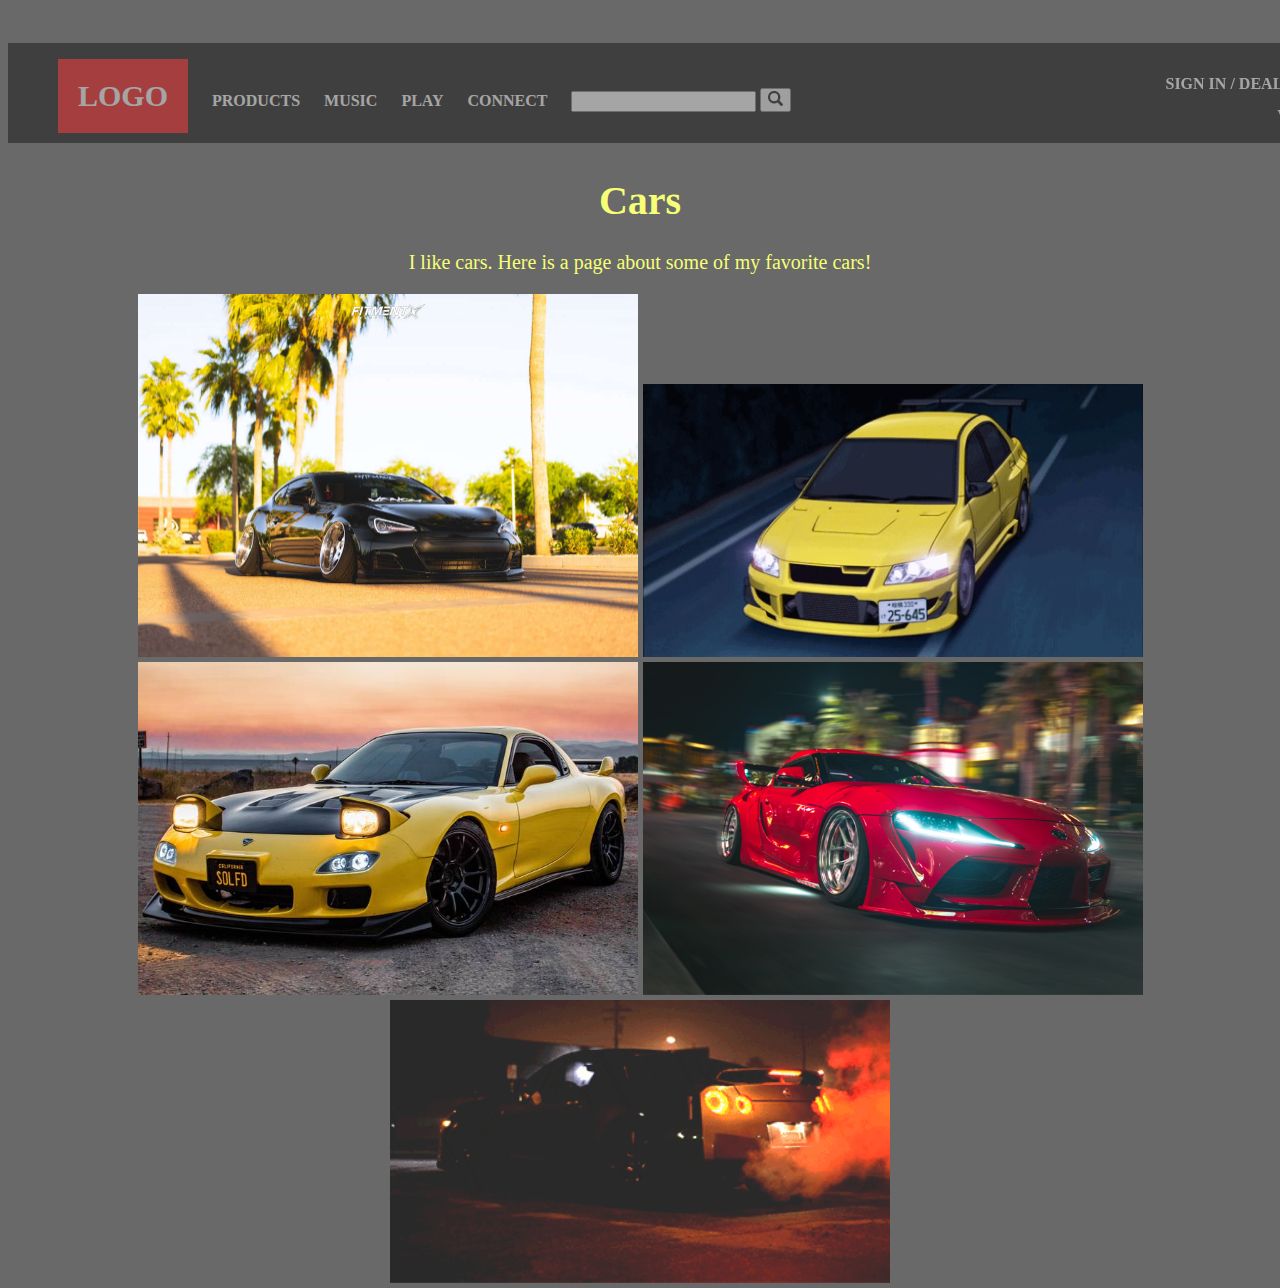
<file: i2.html>
<!DOCTYPE HTML>
<html>
    <head>
        <link href='./i2.css' rel='stylesheet'>
    </head>
    <body>
        <!-- navbar-->
        <header>

            <ul class='black_background'>
                <li class = 'inline_block red_background' id='logo'><a href='index.html'>LOGO</a></li>
                <li class='inline_block black_background'><a href="#">Products</a></li>
                <li class='inline_block black_background'><a href = "https://www.youtube.com/watch?v=a3Z7zEc7AXQ" target="_blank">Music</a></li>
                <li class='inline_block black_background'><a href="#">Play</a></li>
                <li class='inline_block black_background'><a href="#">Connect</a></li>
                <li class='inline_block'>
                    <form>
                        <label for="search-bar"></label>
                        <input type='text' id='search-bar' name='search-bar'>
                        <button type="button"><img src="Search-icon.png" style= 'width:15px'/></button>
                    </form>
                </li>
                <li class='inline_block  bold' id='right_side_header'><a href="#">sign in</a>  / <a href="#">dealer locator</a> <br><a href="#">view cart</a> <a href="#"><img src="cart.png" style= 'width:15px'></a></li>
            </ul>
        </header>


        <div class='i2_stuff'>
            <h1 class='title'>Cars</h1>
            <p>I like cars. Here is a page about some of my favorite cars!</p>
            <img src='theTwins.jpg' class='pics' alt="the twins (Toyota 86/Subaru brz)">
            <img src='theEvo.gif' class='pics' alt="Mitsubishi Lancer Evolution IX">
            <img src='rx7.jpg' class='pics' alt= "Mazda RX7">
            <img src='supra.jpg' class='pics' alt="Toyota MK5 Supra">
            <img src='gtr.gif' class='pics' alt="Nissan GTR R35">
        </div>
    </body>
</html>
</file>
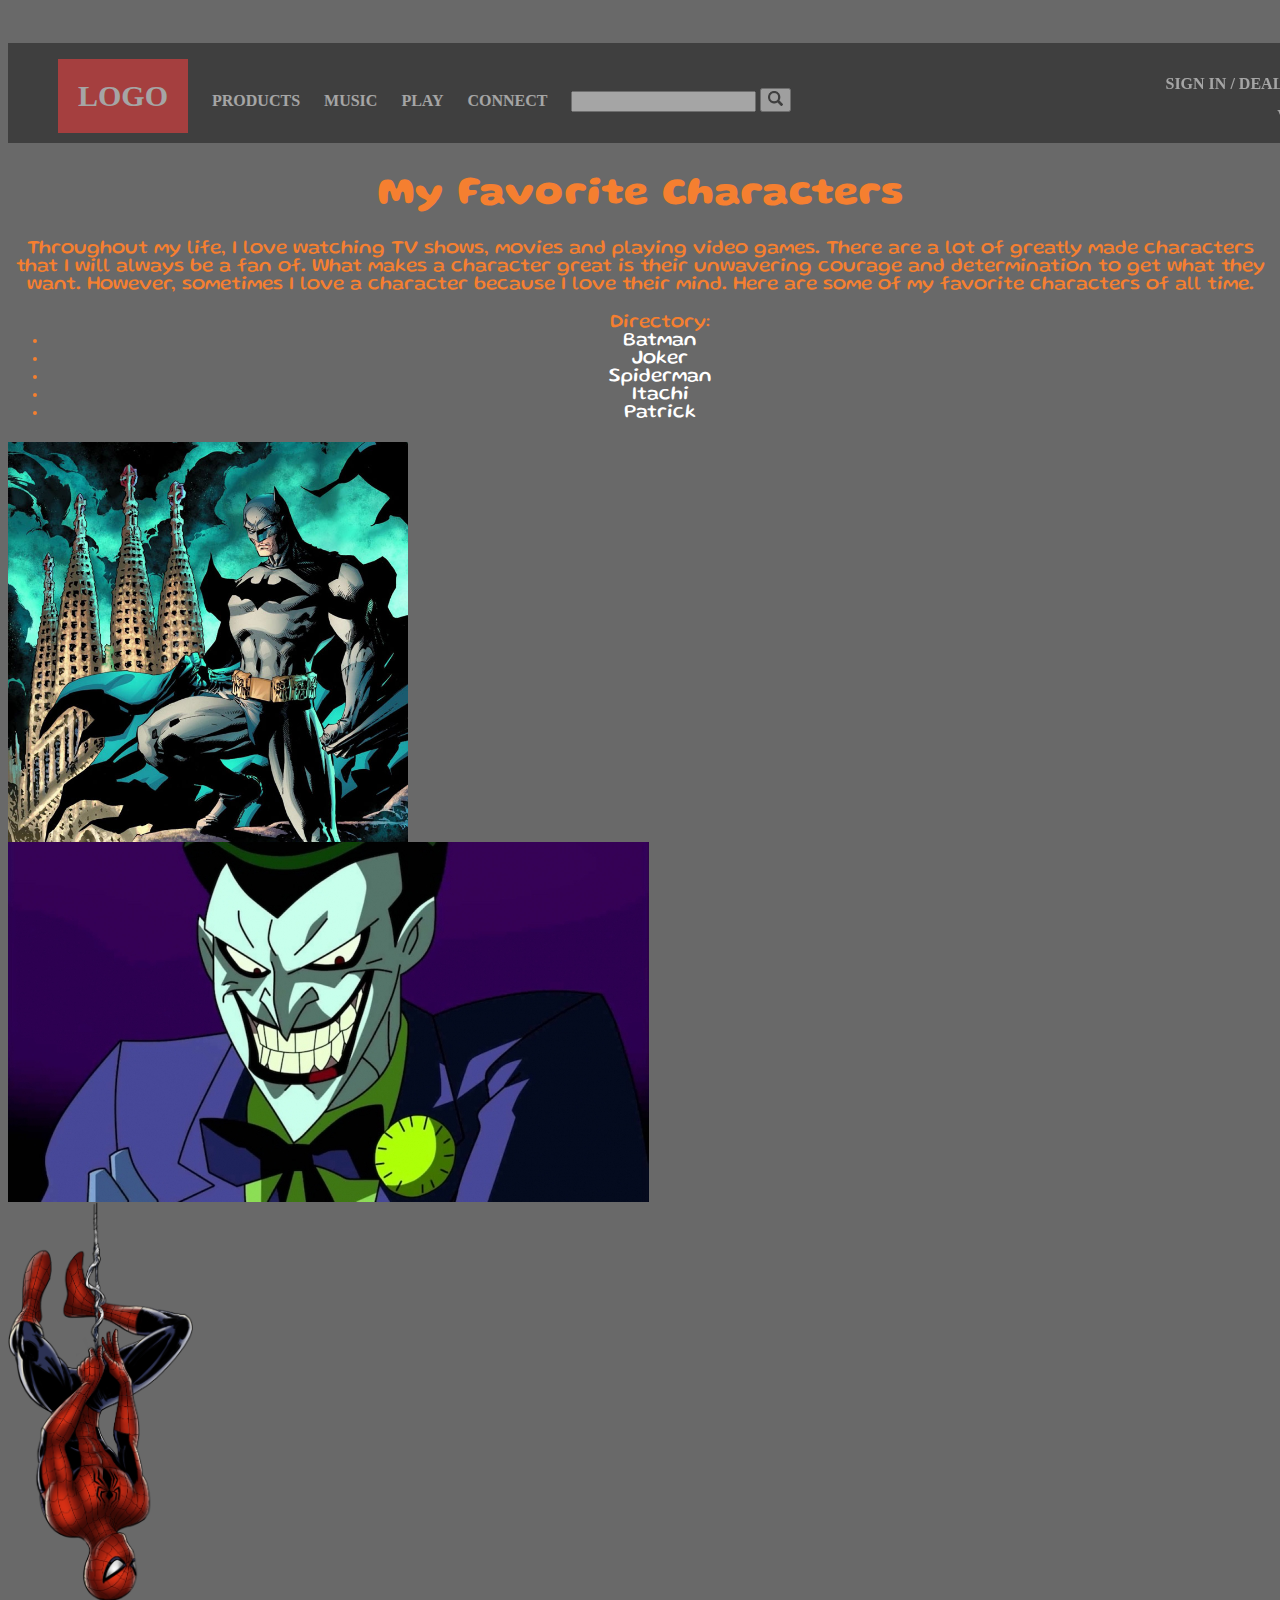
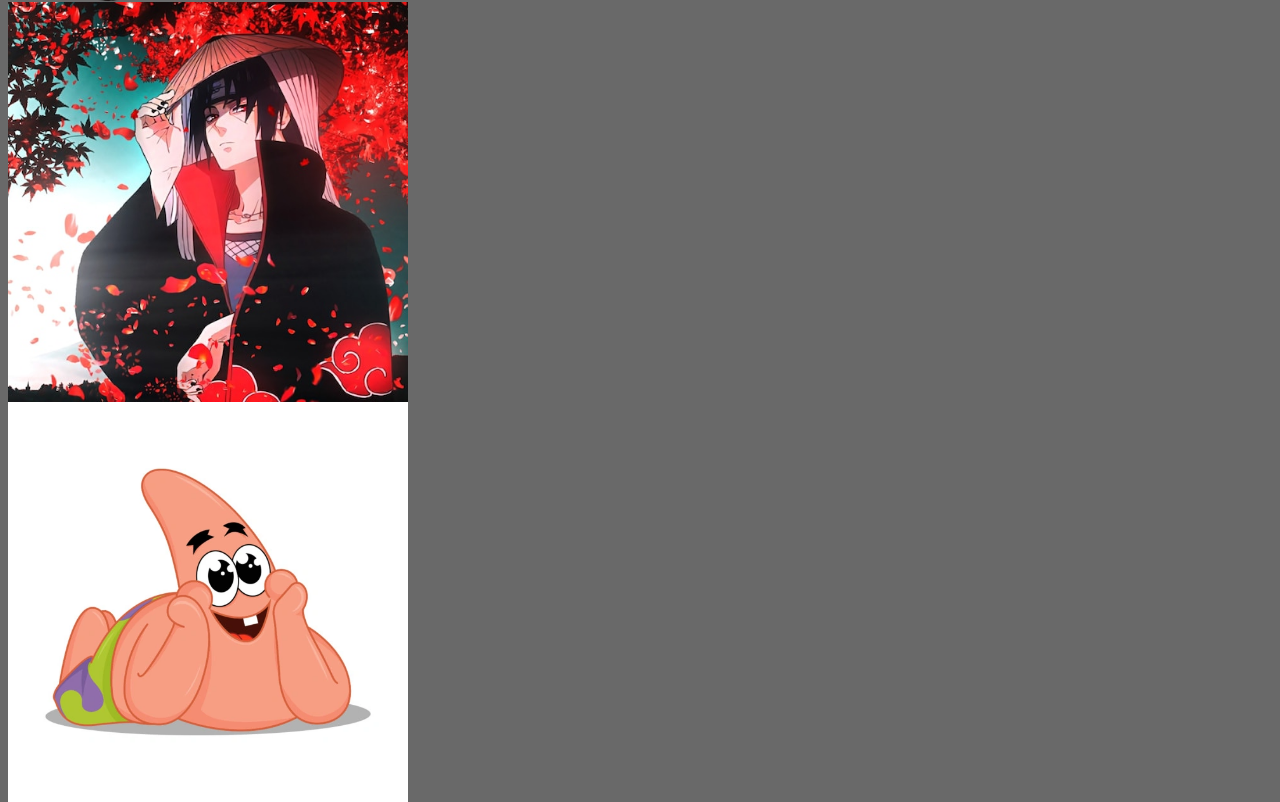
<file: i3.html>
<!DOCTYPE HTML>
<html>
    <head>
        <link href="i3.css" rel='stylesheet'>

        <link rel="preconnect" href="https://fonts.googleapis.com"> 
<link rel="preconnect" href="https://fonts.gstatic.com" crossorigin> 
<link href="https://fonts.googleapis.com/css2?family=Gluten:wght@300&display=swap" rel="stylesheet">
    </head>
    <body>
 <!-- navbar-->
 <header>

    <ul class='black_background'>
        <li class = 'inline_block red_background' id='logo'><a href='index.html'>LOGO</a></li>
        <li class='inline_block black_background'><a href="#">Products</a></li>
        <li class='inline_block black_background'><a href = "https://www.youtube.com/watch?v=a3Z7zEc7AXQ" target="_blank">Music</a></li>
        <li class='inline_block black_background'><a href="#">Play</a></li>
        <li class='inline_block black_background'><a href="#">Connect</a></li>
        <li class='inline_block'>
            <form>
                <label for="search-bar"></label>
                <input type='text' id='search-bar' name='search-bar'>
                <button type="button"><img src="Search-icon.png" style= 'width:15px'/></button>
            </form>
        </li>
        <li class='inline_block  bold' id='right_side_header'><a href="#">sign in</a>  / <a href="#">dealer locator</a> <br><a href="#">view cart</a> <a href="#"><img src="cart.png" style= 'width:15px'></a></li>
    </ul>
</header>

    <div class='i3_stuff'>
        <h1>My Favorite Characters</h1>
        <p>Throughout my life, I love watching TV shows, movies and playing video games. There are a lot of 
        greatly made characters that I will always be a fan of. What makes a character great is their 
        unwavering courage and determination to get what they want. However, sometimes I love a character 
        because I love their mind. Here are some of my favorite characters of all time.
        </p>


        <ul>
            Directory:
            <li><a href="#batman">Batman</a></li>
            <li><a href='#joker'>Joker</a></li>
            <li><a href="#spiderman">Spiderman</a></li>
            <li><a href="#itachi">Itachi</a></li>
            <li><a href="#patrick">Patrick</a></li>
        </ul>

        <img src='batman2.jpg' class='pics' id="batman">
        <img src='Mark_Hamill_Joker.jpg' class='pics' id='joker'>
        <img src='spiderman.png' class='pics' id='spiderman'>
        <img src='itachi.jpg' class='pics' id='itachi'>
        <img src='Patrick_Star.webp' class='pics' id='patrick'>
    

    </div>
    </body>
</html>
</file>
<file: i2.css>
/* classes */

* {
    box-sizing: border-box;
}
.inline_block {
    display: inline-block;
}
.red_background {
    background-color: red;
}
.black_background {
    background-color: black;
}
.white_foreground {
    color: white;
}

.bold {
    font-weight: bold;
}

/* specifiers */
:any-link {
    color: white;
    text-decoration: none;
}

header {
    position: fixed;
    width: 100%;
    z-index:1;
    opacity:40%;
}

header:hover {
    opacity: 100%;
}

header ul li {
    margin: 10px;
    color: white;
    font-weight: bold;
    text-transform: uppercase;
}


body  {
    background-color:dimgrey;
}


/* ids */
#logo {
    padding: 20px;
    font-size: 30px;
}

#right_side_header {
    text-align: right;
    position: relative;
    left: 350px;
    top: 15px;
    line-height: 2;
}


/* i2 css stuff */
.i2_stuff {
    position: relative;
    top: 150px;
    text-align: center;
    font-size: 20px;
    color: rgb(246, 255, 117);
}

.pics {
    min-width: 500px;
    max-width: 500px;
}
</file>
<file: i3.css>
* {
    box-sizing: border-box;
}
.inline_block {
    display: inline-block;
}
.red_background {
    background-color: red;
}
.black_background {
    background-color: black;
}
.white_foreground {
    color: white;
}

.bold {
    font-weight: bold;
}


:any-link {
    color: white;
    text-decoration: none;
}

header {
    position: fixed;
    width: 100%;
    z-index:1;
    opacity: 40%;
}

header:hover {
    opacity: 100%;
}
header ul li {
    margin: 10px;
    color: white;
    font-weight: bold;
    text-transform: uppercase;
}


body  {
    background-color:dimgrey;
}


/* ids */
#logo {
    padding: 20px;
    font-size: 30px;
}

#right_side_header {
    text-align: right;
    position: relative;
    left: 350px;
    top: 15px;
    line-height: 2;
}


/* i3 stuff */
.i3_stuff {
    position: relative;
    top: 150px;
    text-align: center;
    font-size: 20px;
    color: rgb(245, 127, 48);
    font-family: "Gluten", cursive;
}


.pics {
    max-height: 400px;
    display: block;
}
</file>
